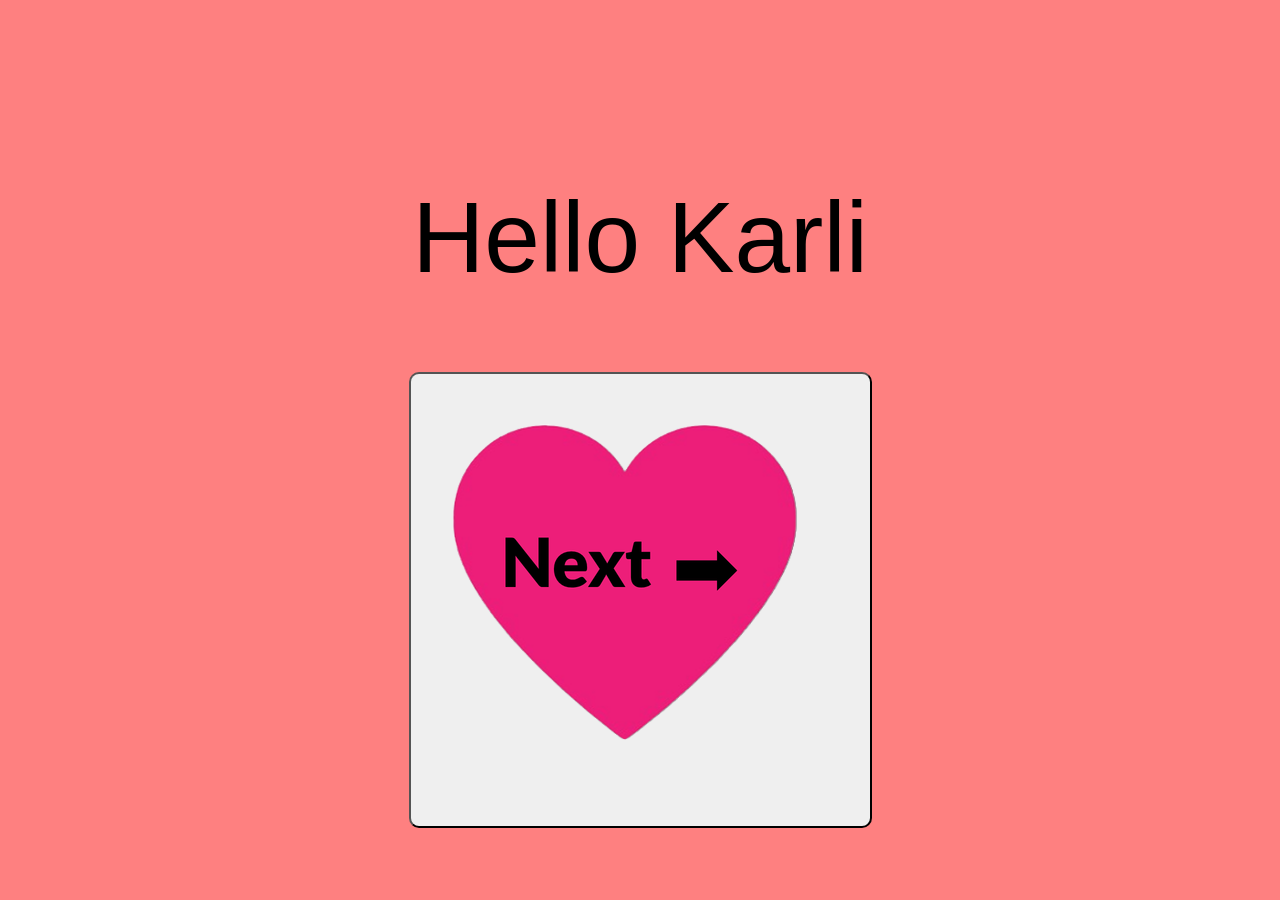
<file: index.html>
<!DOCTYPE html>
<html lang="en">
<head>
    <meta charset="UTF-8">
    <meta name="viewport" content="width=device-width, initial-scale=1.0">
    <title>Document</title>

    <link rel="stylesheet" href="style.css">
</head>
<body>
    <h1>Hello Karli</h1>

    <button id="next"><img src="Images/next.png" ></button>

    <script src="script.js"></script>
</body>
</html>
</file>
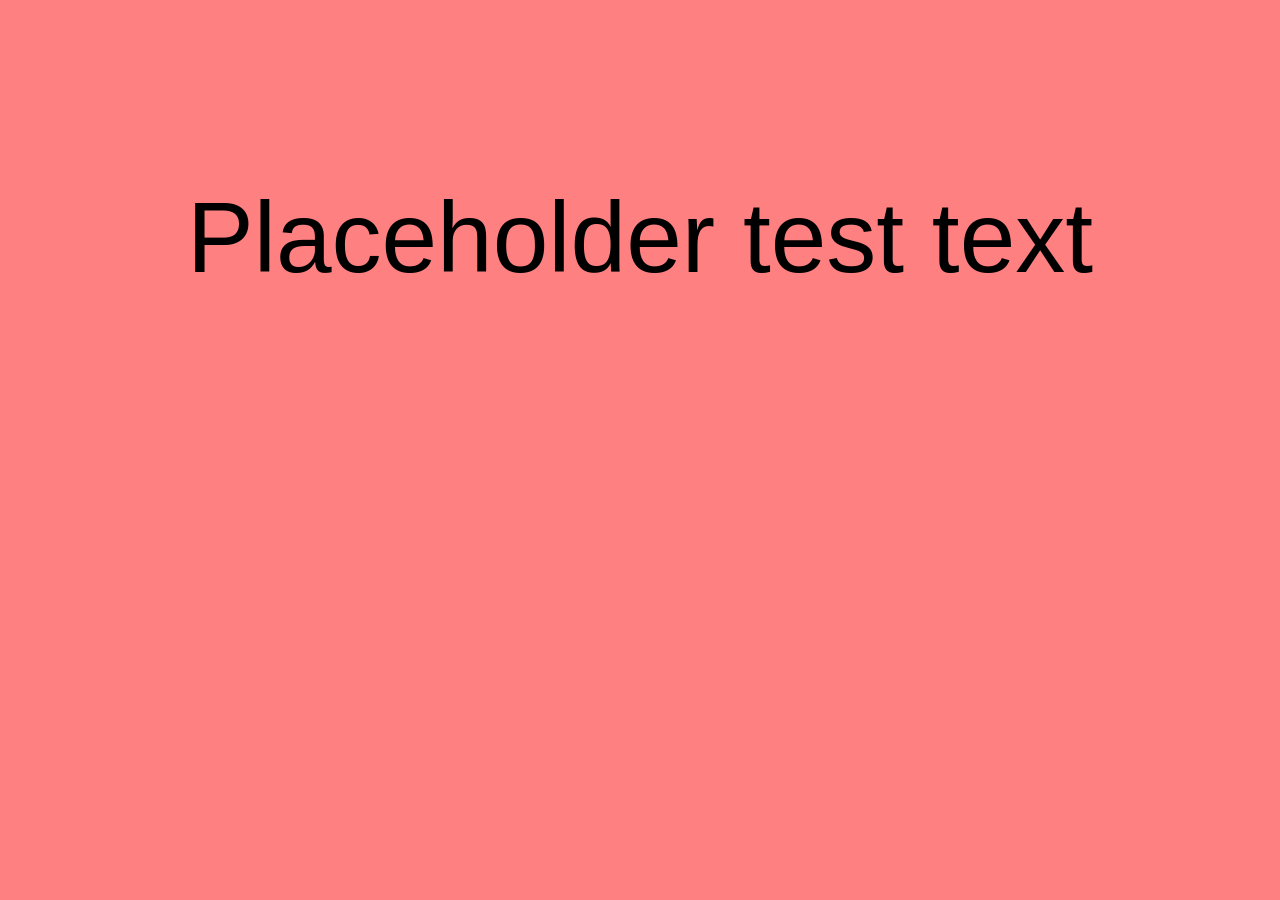
<file: main.html>
<!DOCTYPE html>
<html lang="en">
<head>
    <meta charset="UTF-8">
    <meta name="viewport" content="width=device-width, initial-scale=1.0">
    <title>Document</title>
    <!-- Link your custom CSS stylesheet here -->
    <link rel="stylesheet" href="style.css">
</head>
<body>
    <h1>Placeholder test text</h1>
    <!-- Your visible website content goes here -->

    <!-- Link your custom JavaScript file here -->
    <script src="script.js"></script>
</body>
</html>
</file>
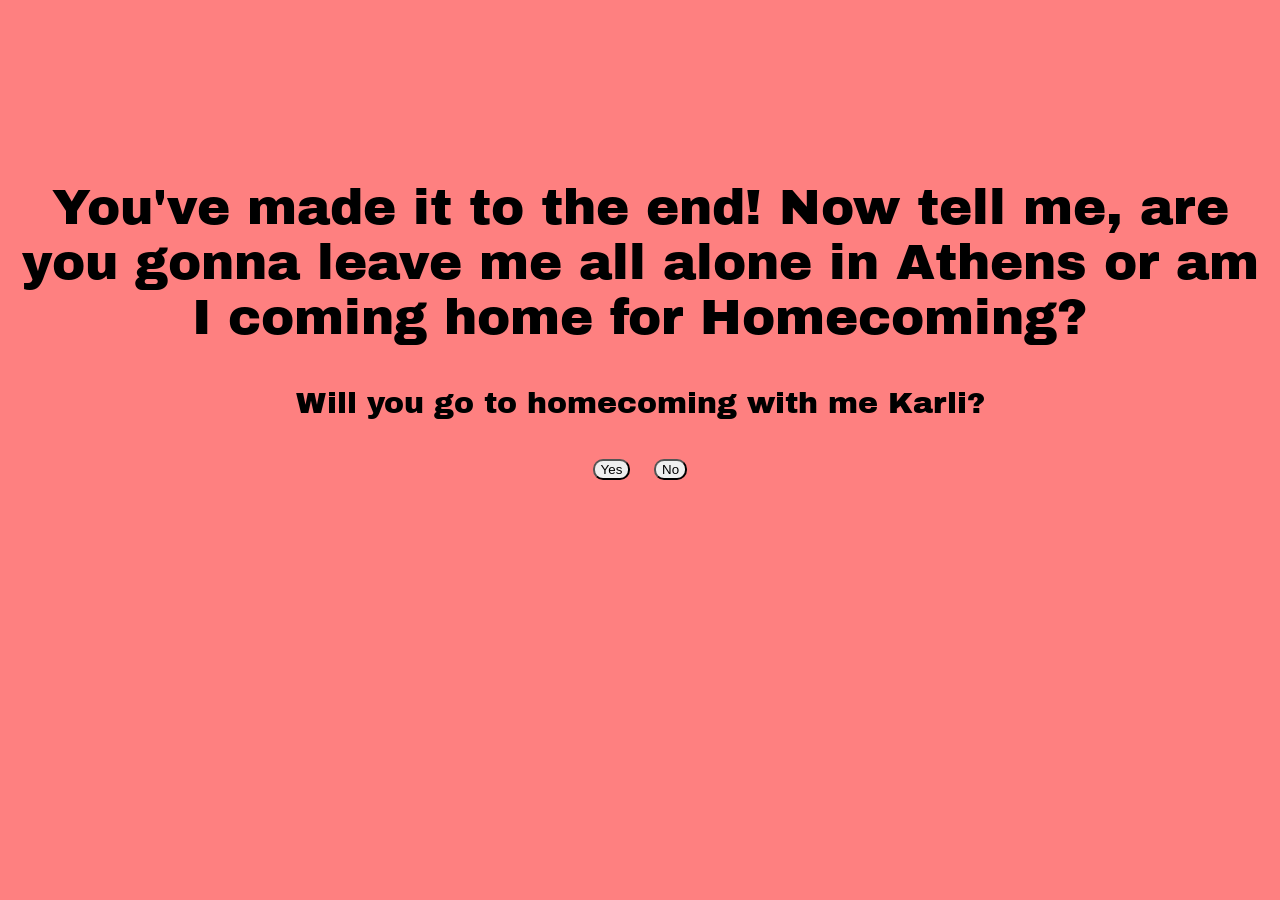
<file: proposal-page.html>
<!DOCTYPE html>
<html lang="en"  id="proposal">
<head>
    <meta charset="UTF-8">
    <meta name="viewport" content="width=device-width, initial-scale=1.0">
    <title>Document</title>

    <link rel="stylesheet" href="style.css">

    <link rel="preconnect" href="https://fonts.googleapis.com">
    <link rel="preconnect" href="https://fonts.gstatic.com" crossorigin>
    <link href="https://fonts.googleapis.com/css2?family=Archivo+Black&display=swap" rel="stylesheet">
</head>
<body>
    <h2>You've made it to the end! Now tell me, are you gonna leave me all alone in Athens or am I coming home for Homecoming?</h1>
    <h3>Will you go to homecoming with me Karli?</h6>
    <a href = "celebration.html"><button id="yes">Yes</button></a>
    <button id="runaway-no">No</button>

    <script src="button.js"></script>
</body>
</html>
</file>
<file: style.css>
body {
    background-color: rgb(254, 128, 128);
    text-align: center;
    margin-top: 20vh;
}

h1 {
    font-family: "Archivo Black", sans-serif;
    font-weight: 400;
    font-size: 100px;
    font-style: normal;
}

h2 {
    font-family: "Archivo Black", sans-serif;
    font-weight: 400;
    font-size: 50px;
    font-style: normal;
}

h3 {
    font-family: "Archivo Black", sans-serif;
    font-weight: 400;
    font-size: 30px;
    font-style: normal;
}

#pic-page-body {
    background-color: #D4AF37;
    text-align: center;
    margin-top: 5vh;
}
#pic-page-header {
    font-family: "Archivo Black", sans-serif;
    font-weight: 400;
    font-size: 50px;
    font-style: normal;
}

#password-body {
    background-color: #1dbfaf;
    text-align: center;
    justify-content: center;
    margin-top: 10vh;
}

#next-button {
    max-width: 10%;
    height: auto;
}

/* image formatting on picture page */
#pic1 {
    position: absolute;
    max-width: 15%;
    height: auto;
    top: 55vh;
    right: 55vw;
    border-radius: 10px;
}

#pic2 {
    position: absolute;
    max-width: 17%;
    height: auto;
    top: 25vh;
    right: 75vw;
    border-radius: 10px;
}
#pic3 {
    position: absolute;
    max-width: 20%;
    height: auto;
    top: 45vh;
    right: 30vw;
    border-radius: 10px;
}
#pic4 {
    position: absolute;
    max-width: 20%;
    height: auto;
    top: 35vh;
    right: 5vw;
    border-radius: 10px;
}

 .code-inputs {
    margin-top:4em;
    gap: 10px;

  }
  .code-inputs input {
    width: 48px;
    height: 56px;
    text-align: center;
    font-size: 24px;
    border: 2px solid #ccc;
    border-radius: 8px;
    outline: none;
  }
  .code-inputs input:focus {
    border-color: #4f46e5;
    box-shadow: 0 0 0 3px rgba(79, 70, 229, 0.2);
  }

  button {
    margin: 10px;
    border-radius: 10px;
  }
</file>
